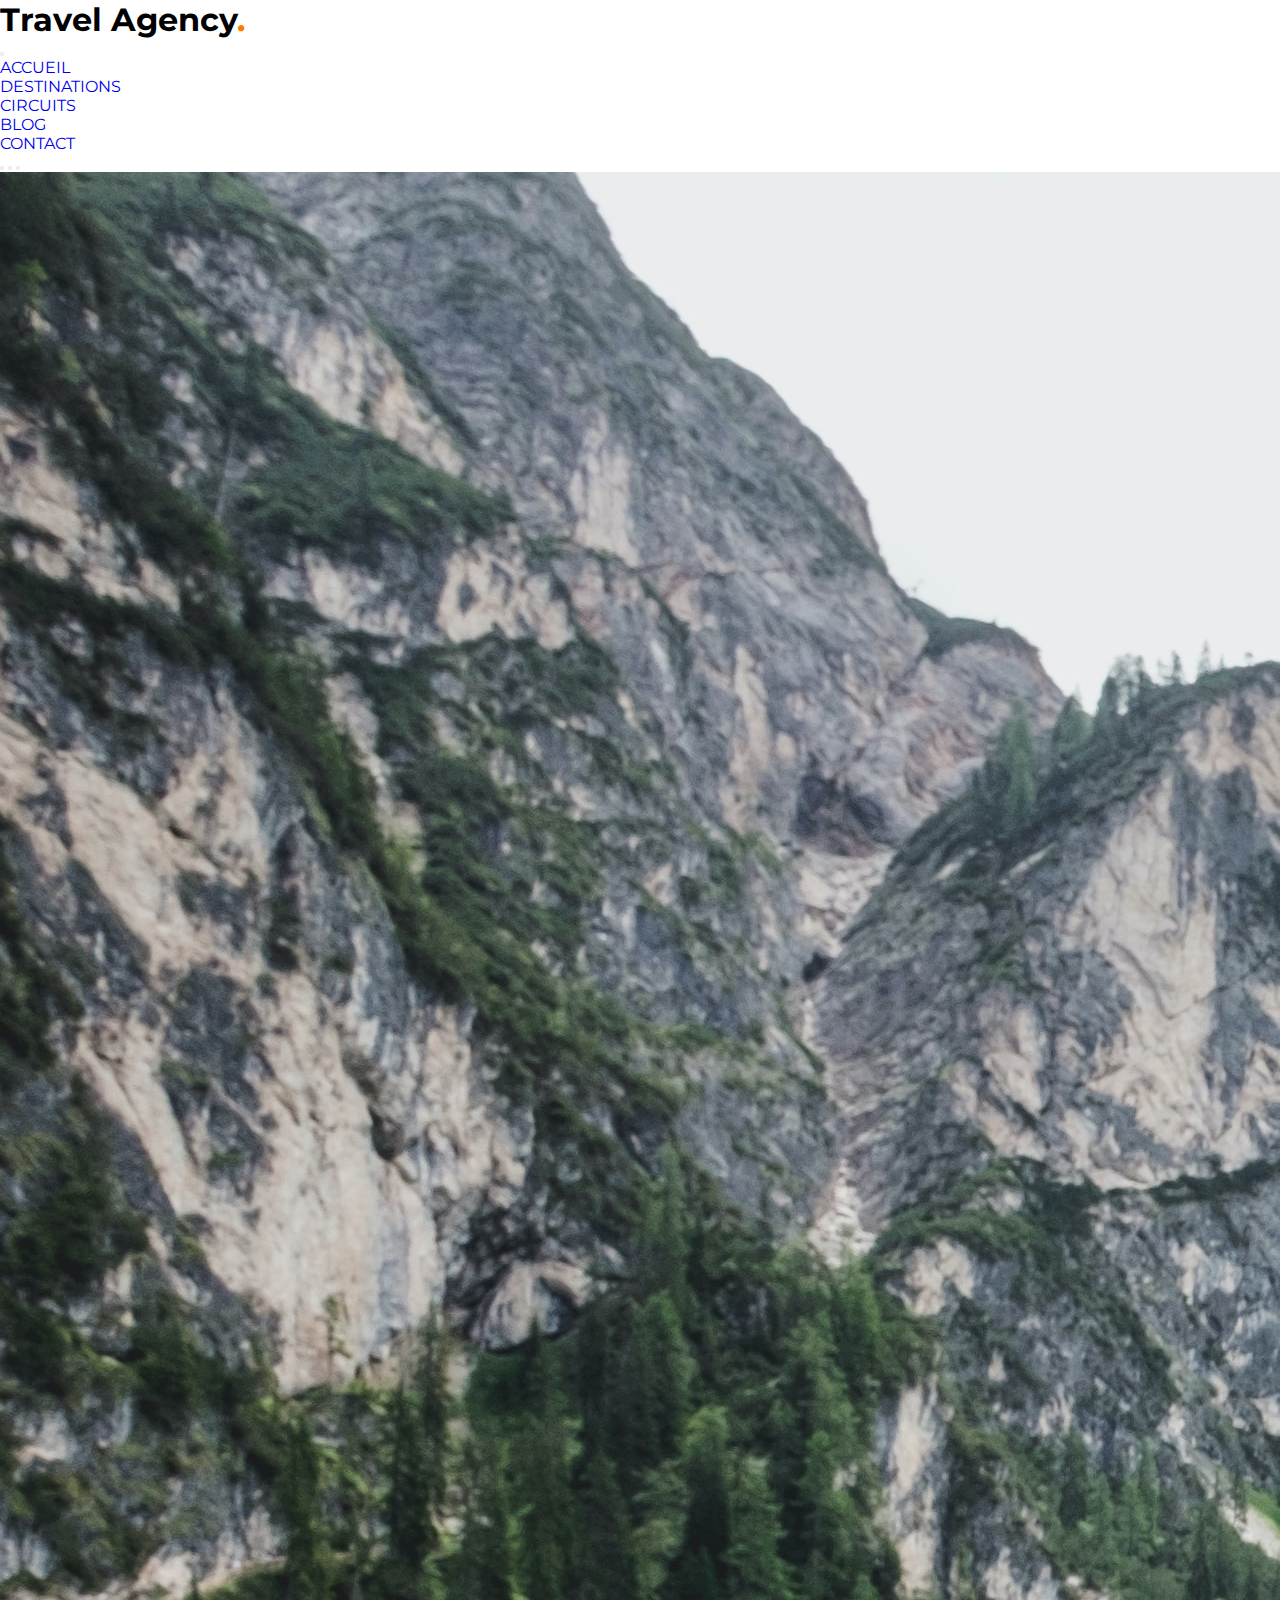
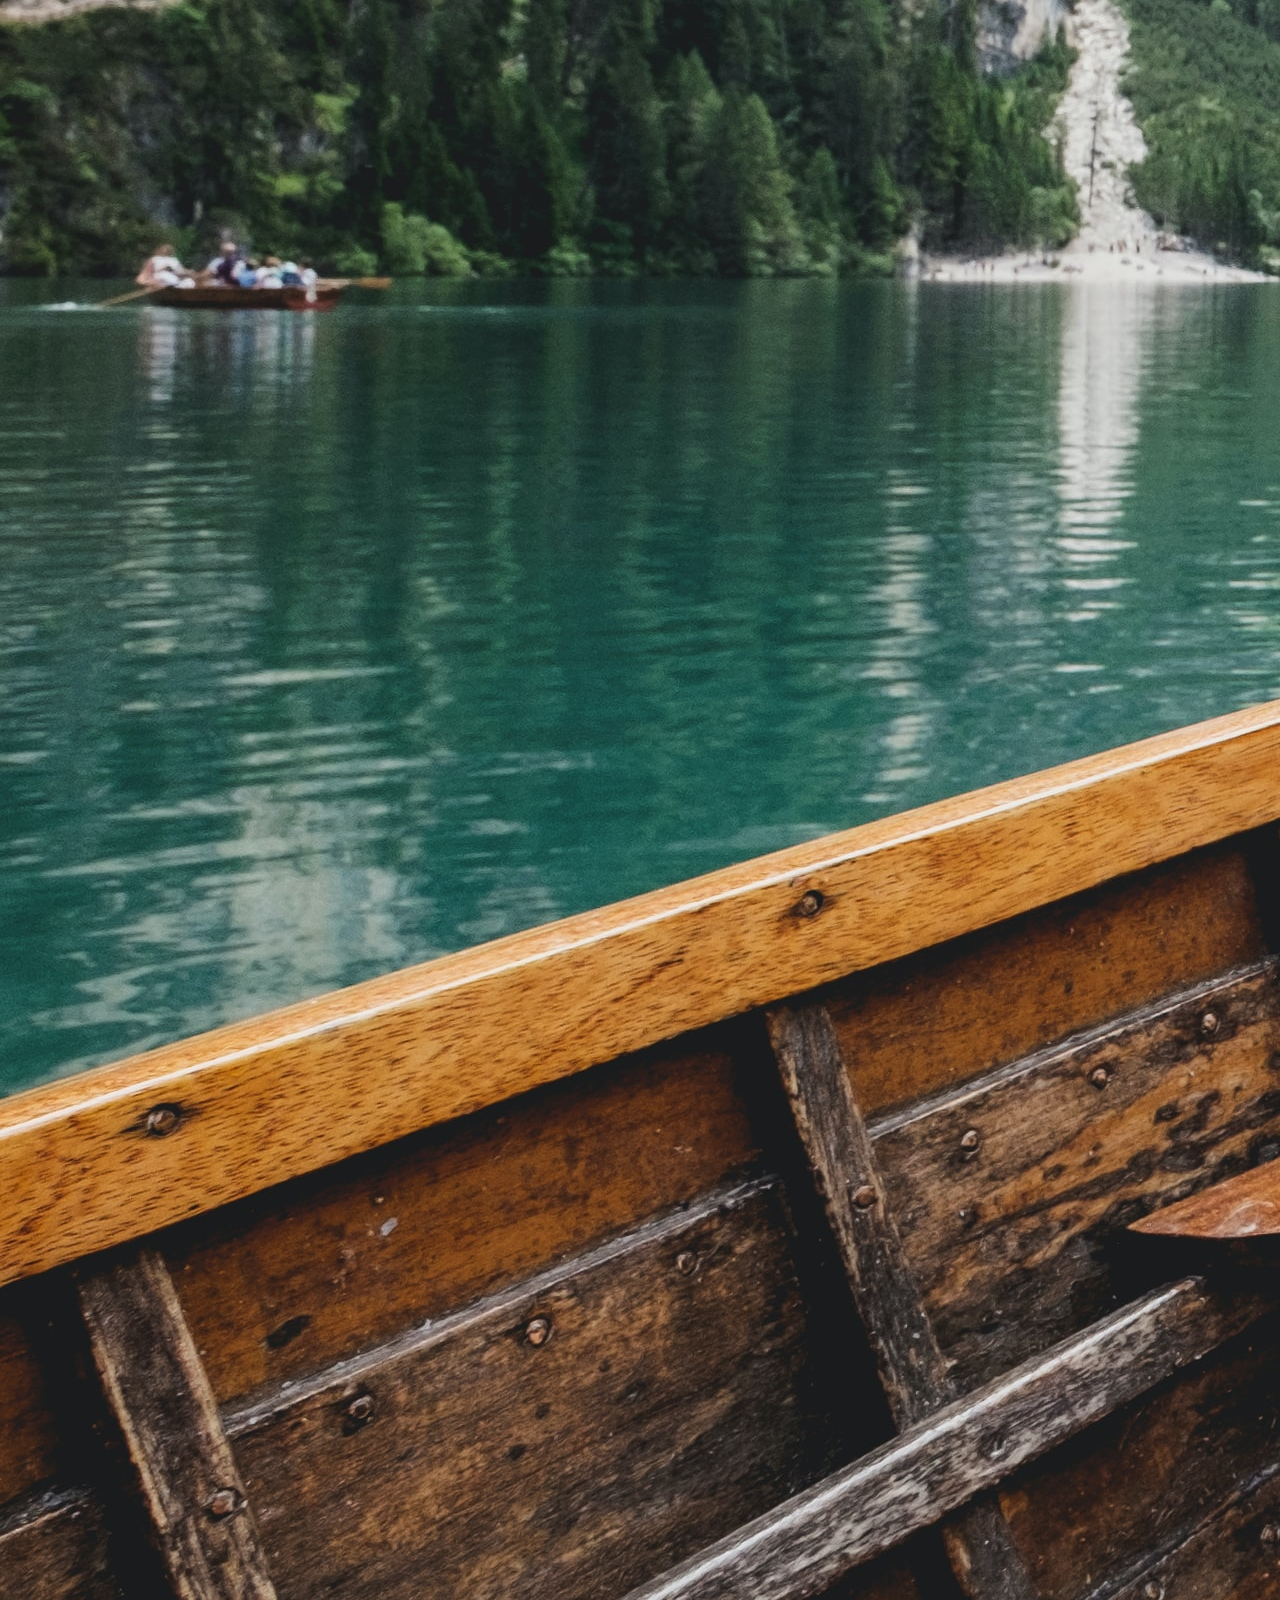
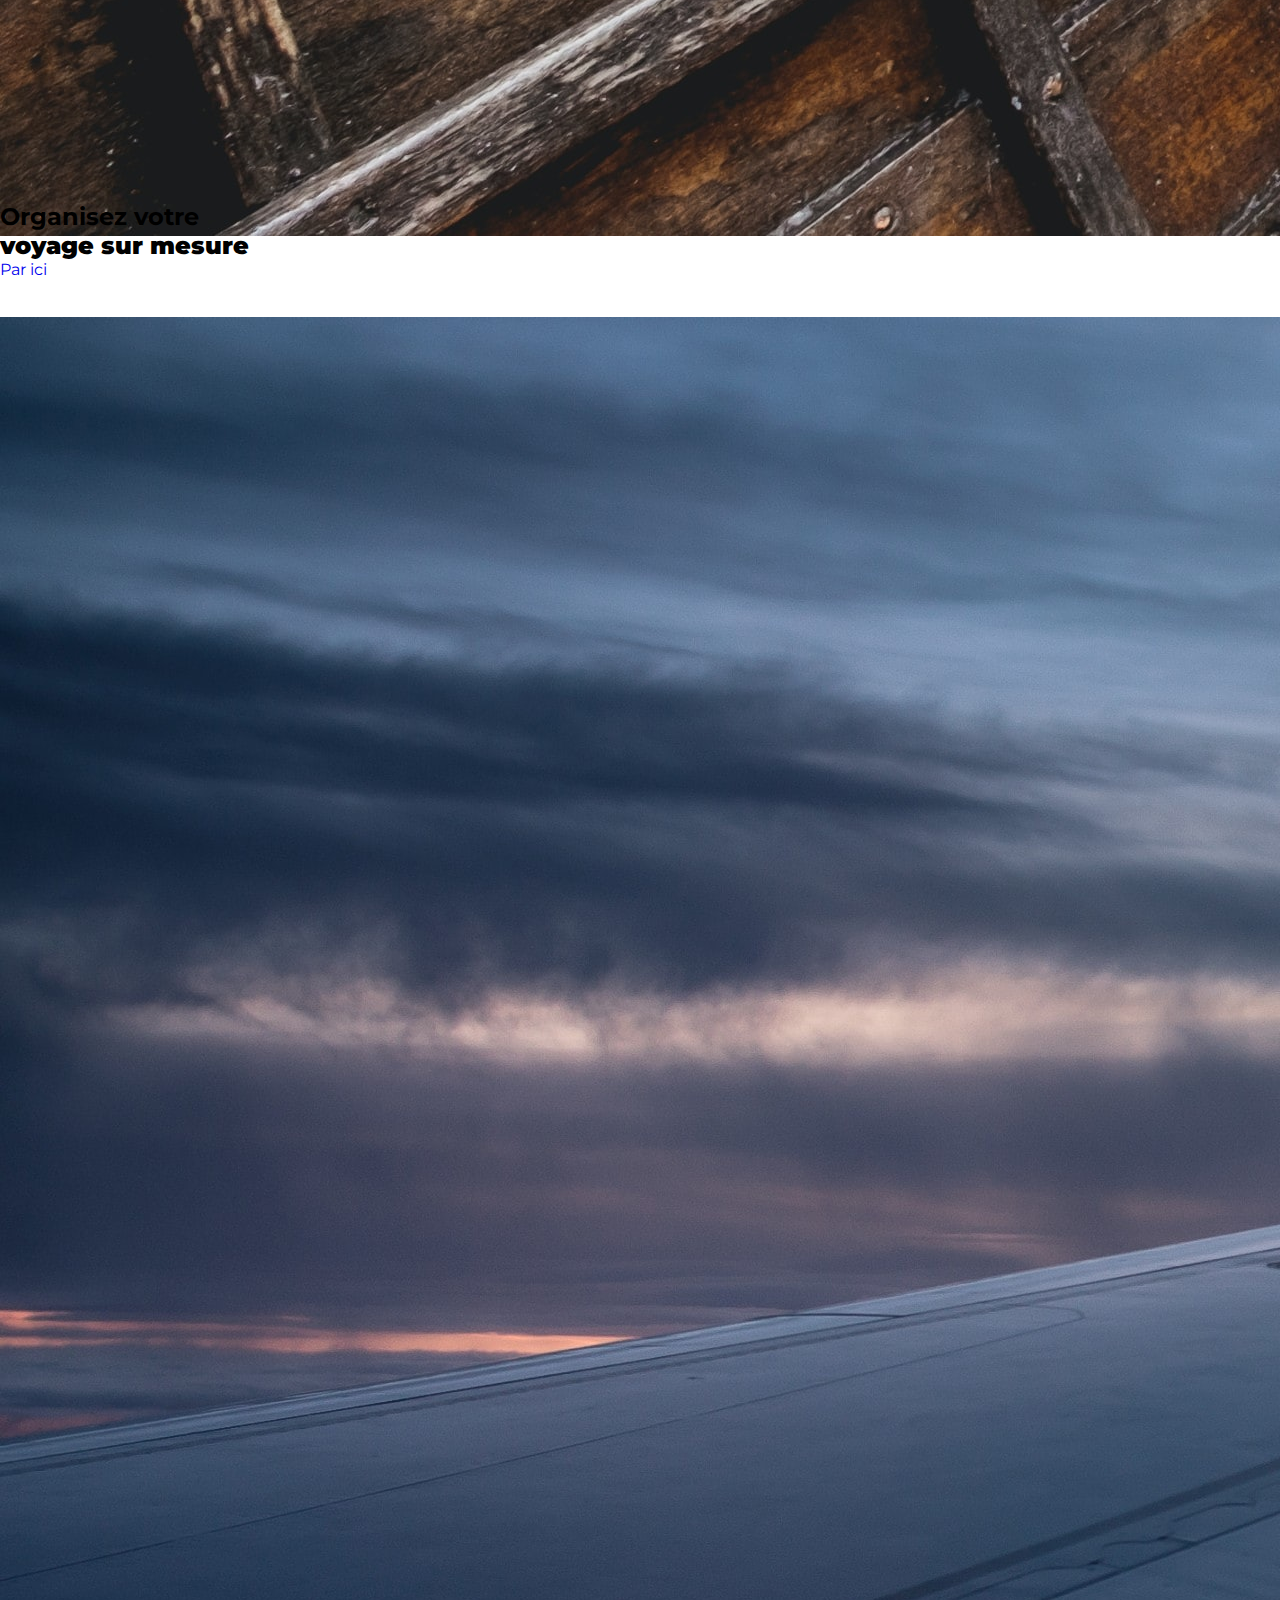
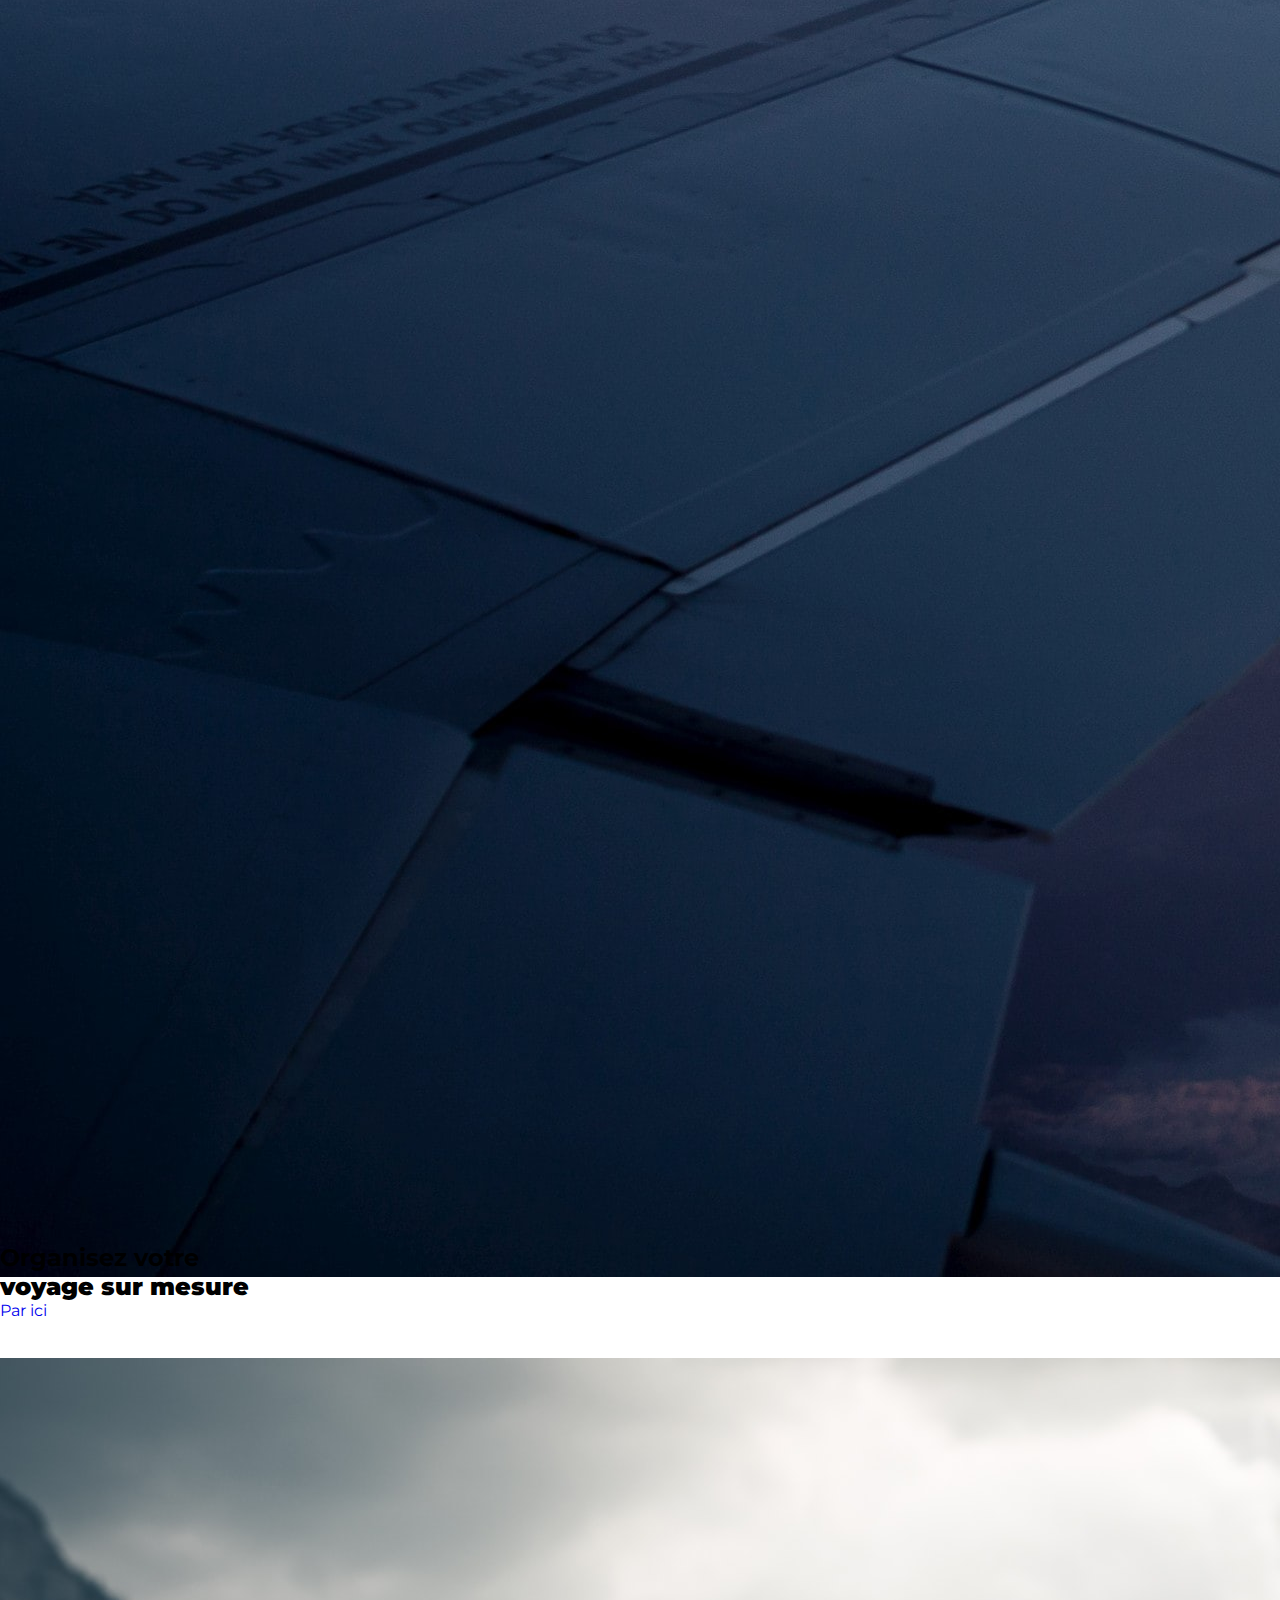
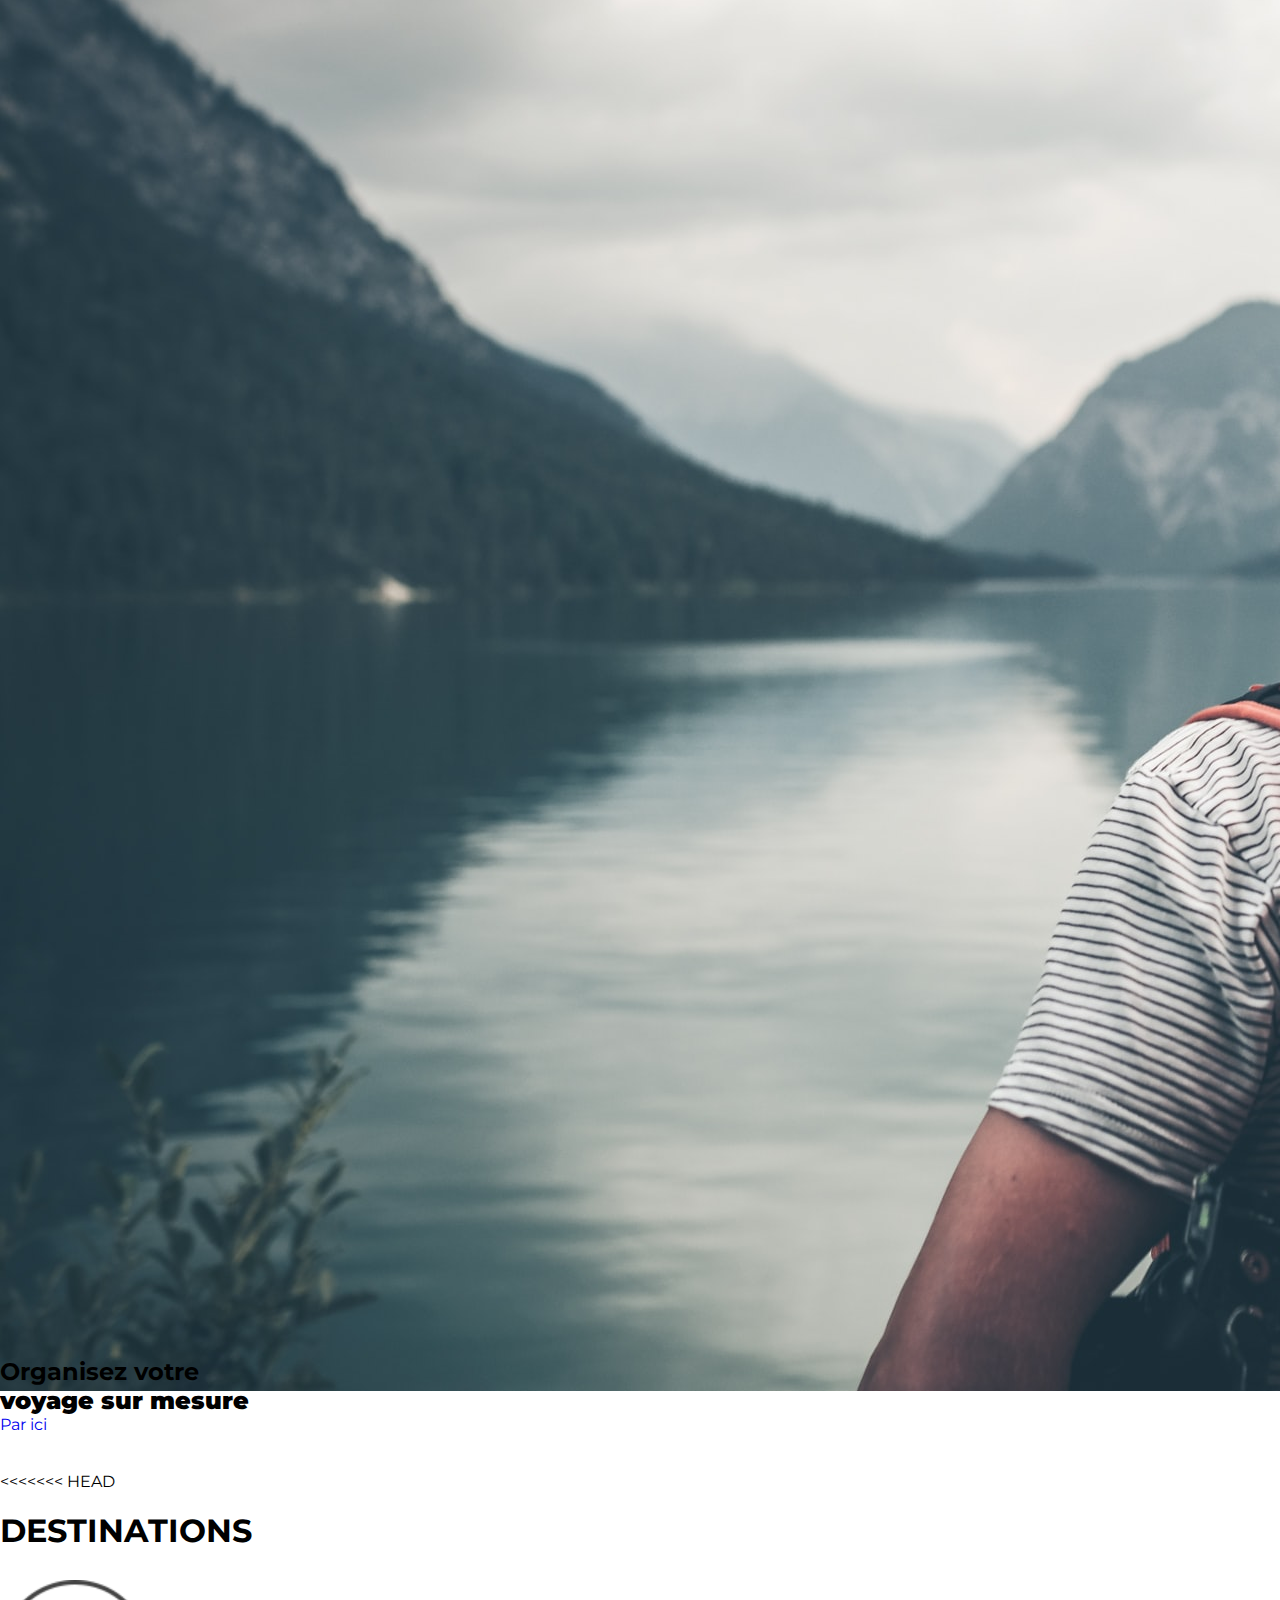
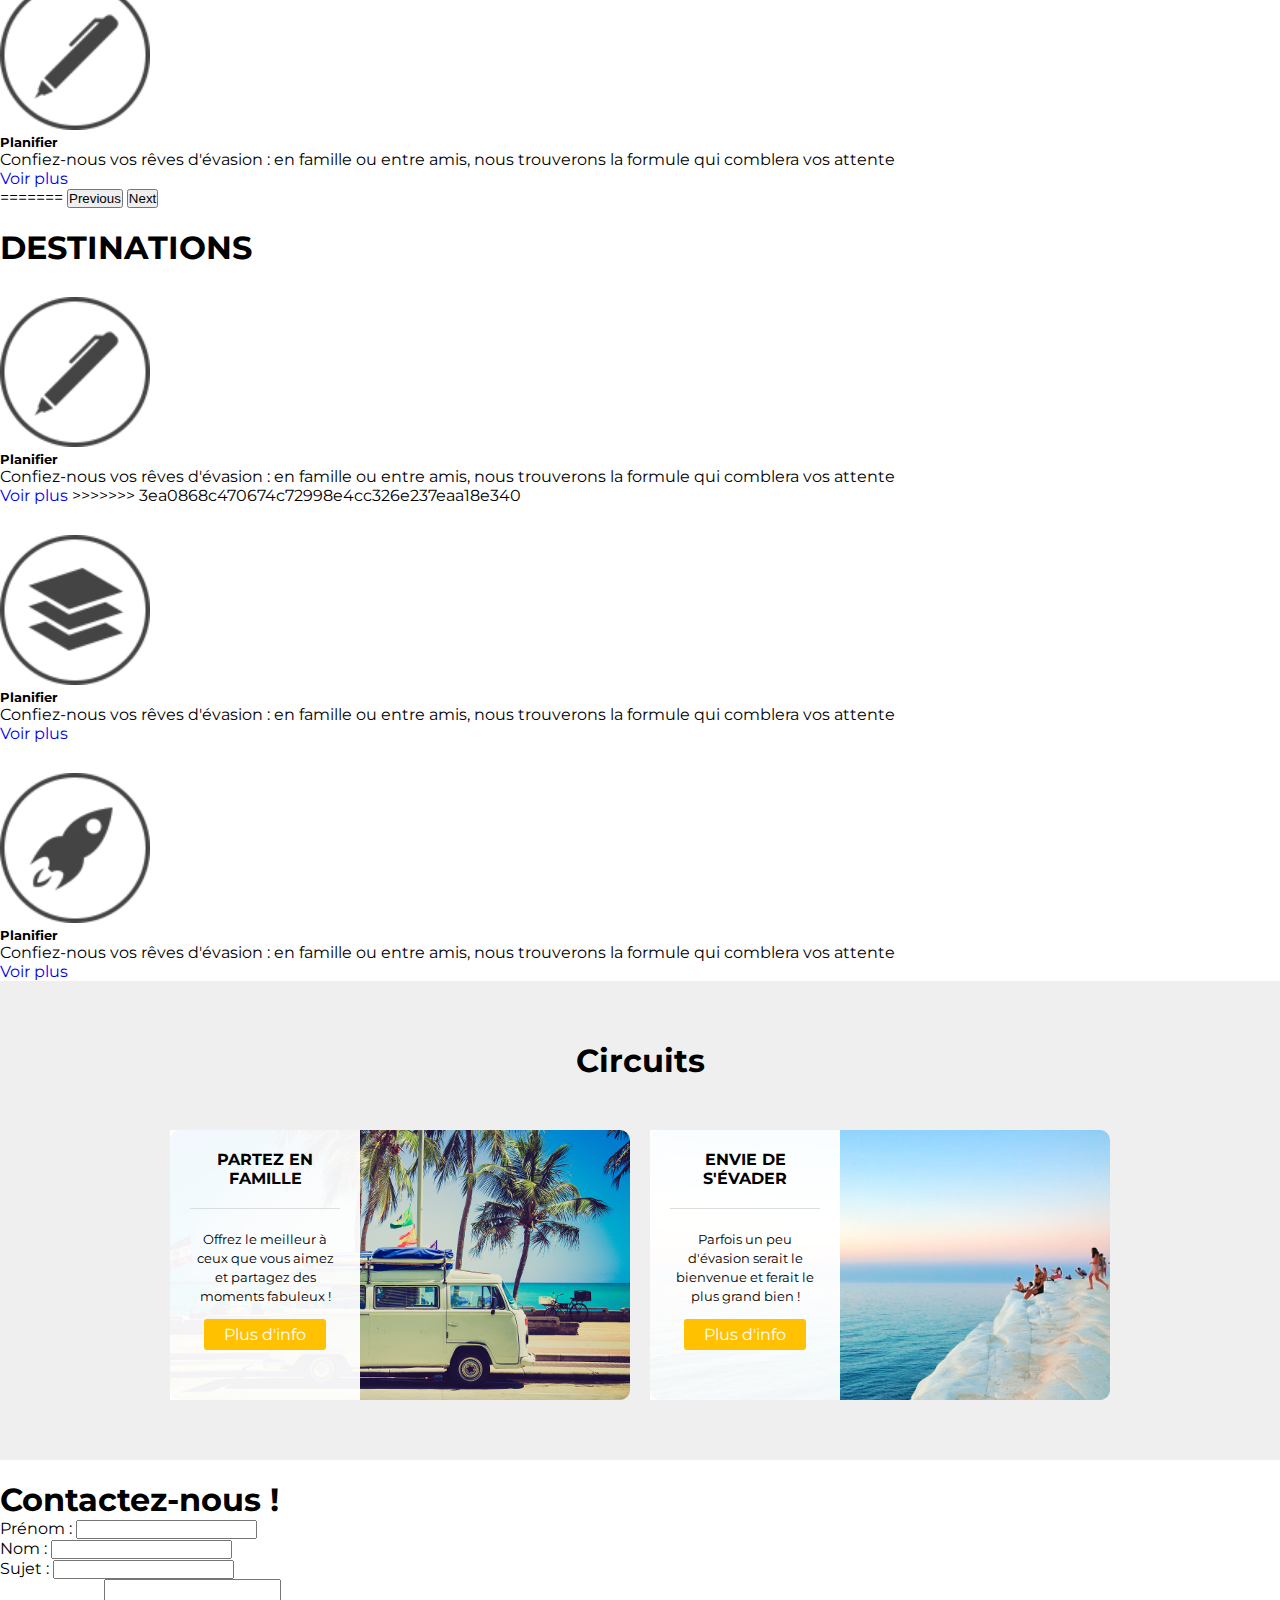
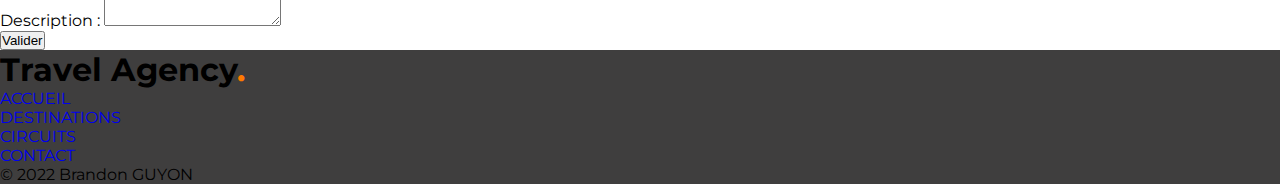
<file: index.html>
<!DOCTYPE html>
<html lang="fr">

<head>
  <meta charset="UTF-8">
  <meta http-equiv="X-UA-Compatible" content="IE=edge">
  <meta name="viewport" content="width=device-width, initial-scale=1.0">
  <link href="https://cdn.jsdelivr.net/npm/bootstrap@5.1.3/dist/css/bootstrap.min.css" rel="stylesheet"
    integrity="sha384-1BmE4kWBq78iYhFldvKuhfTAU6auU8tT94WrHftjDbrCEXSU1oBoqyl2QvZ6jIW3" crossorigin="anonymous">

  <!-- JavaScript Bundle with Popper -->
  <script src="https://cdn.jsdelivr.net/npm/bootstrap@5.2.0-beta1/dist/js/bootstrap.bundle.min.js"
    integrity="sha384-pprn3073KE6tl6bjs2QrFaJGz5/SUsLqktiwsUTF55Jfv3qYSDhgCecCxMW52nD2"
    crossorigin="anonymous"></script>
  <link rel="stylesheet" href="style.css">
  <title>Travel Agency Bootstrap</title>
</head>

<body>

  <!-- Barre de Navigation -->

  <div class="container">
    <nav class="navbar navbar-expand-md navbar-light sticky-top container-fluid">
      <h1>Travel Agency<span class="orange">.</span></h1>

      <button class="navbar-toggler" type="button" data-toggle="collapse" data-target="#myNavbar">
        <span class="navbar-toggler-icon"></span>
      </button>

      <div class="collapse navbar-collapse justify-content-center" id="myNavbar">
        <ul class="nav nav-pills navbar-nav">
          <li class="nav-item"><a class="nav-link text-body" href="#">ACCUEIL</a></li>
          <li class="nav-item"><a class="nav-link text-body" href="#">DESTINATIONS</a></li>
          <li class="nav-item"><a class="nav-link text-body" href="#">CIRCUITS</a></li>
          <li class="nav-item"><a class="nav-link text-body" href="blog.html">BLOG</a></li>
          <li class="nav-item"><a class="nav-link text-body" href="#">CONTACT</a></li>
        </ul>
      </div>
    </nav>
  </div>

  <!-- Fin Barre de Navigation -->

  <!-- Header -->
  <div id="carouselExampleCaptions" class="carousel slide carousel-fade max-width" data-bs-ride="carousel">
    <div class="carousel-indicators">
      <button type="button" data-bs-target="#carouselExampleCaptions" data-bs-slide-to="0" class="active"
        aria-current="true" aria-label="Slide 1"></button>
      <button type="button" data-bs-target="#carouselExampleCaptions" data-bs-slide-to="1"
        aria-label="Slide 2"></button>
      <button type="button" data-bs-target="#carouselExampleCaptions" data-bs-slide-to="2"
        aria-label="Slide 3"></button>
    </div>
    <div class="carousel-inner">
      <div class="carousel-item active" data-bs-interval="10000">
        <img src="img/main4.jpg" class="d-block w-100" class="main-image" alt="...">
        <div class="carousel-caption d-md-block">
          <h2>Organisez votre<br><strong>voyage sur mesure</strong></h2>
          <a href="#" class="button-1 mb-3">Par ici</a>
        </div>
      </div>
      <div class="carousel-item" data-bs-interval="3000">
        <img src="img/main2.jpg" class="d-block w-100" class="main-image" alt="...">
        <div class="carousel-caption d-md-block">
          <h2>Organisez votre<br><strong>voyage sur mesure</strong></h2>
          <a href="#" class="button-1 mb-3">Par ici</a>
        </div>
      </div>
      <div class="carousel-item" data-bs-interval="3000">
        <img src="img/main5.jpg" class="d-block w-100" class="main-image" alt="...">
        <div class="carousel-caption d-md-block">
          <h2>Organisez votre<br><strong>voyage sur mesure</strong></h2>
          <a href="#" class="button-1 mb-3">Par ici</a>
        </div>
      </div>
    </div>
<<<<<<< HEAD

    <!-- Fin Header-->

    <!-- STEPS -->
    <div class="container">
      <div class="row">
        <h1 class="title-dest text-center">DESTINATIONS</h1>
        <div class="col-lg-4">
          <div class="card text-center">
            <div class="text-center">
              <img src="img/steps-icon-1.png" style="width: 150px;" class="card-img-top" alt="step-1 image">
            </div>
            <div class="card-body">
              <h5 class="card-title">Planifier</h5>
              <p class="card-text">Confiez-nous vos rêves d'évasion : en famille ou entre amis,
                nous trouverons la formule qui comblera vos attente</p>
              <a href="#" class="btn btn-primary">Voir plus</a>
            </div>
=======
    <button class="carousel-control-prev" type="button" data-bs-target="#carouselExampleCaptions" data-bs-slide="prev">
      <span class="carousel-control-prev-icon" aria-hidden="true"></span>
      <span class="visually-hidden">Previous</span>
    </button>
    <button class="carousel-control-next" type="button" data-bs-target="#carouselExampleCaptions" data-bs-slide="next">
      <span class="carousel-control-next-icon" aria-hidden="true"></span>
      <span class="visually-hidden">Next</span>
    </button>
  </div>

  <!-- Fin Header-->

  <!-- STEPS -->
  <div class="container">
    <div class="row">
      <h1 class="title-dest text-center">DESTINATIONS</h1>
      <div class="col-lg-4">
        <div class="card text-center">
          <div class="text-center">
            <img src="img/steps-icon-1.png" style="width: 150px;" class="card-img-top" alt="step-1 image">
          </div>
          <div class="card-body">
            <h5 class="card-title">Planifier</h5>
            <p class="card-text">Confiez-nous vos rêves d'évasion : en famille ou entre amis,
              nous trouverons la formule qui comblera vos attente</p>
            <a href="#" class="btn btn-primary">Voir plus</a>
>>>>>>> 3ea0868c470674c72998e4cc326e237eaa18e340
          </div>
        </div>
      </div>

      <div class="col-lg-4">
        <div class="card text-center">
          <div class="text-center">
            <img src="img/steps-icon-2.png" style="width: 150px;" class="card-img-top" alt="step-1 image">
          </div>
          <div class="card-body">
            <h5 class="card-title">Planifier</h5>
            <p class="card-text">Confiez-nous vos rêves d'évasion : en famille ou entre amis,
              nous trouverons la formule qui comblera vos attente</p>
            <a href="#" class="btn btn-primary">Voir plus</a>
          </div>
        </div>
      </div>

      <div class="col-lg-4">
        <div class="card text-center">
          <div class="text-center">
            <img src="img/steps-icon-3.png" style="width: 150px;" class="card-img-top" alt="step-1 image">
          </div>
          <div class="card-body">
            <h5 class="card-title">Planifier</h5>
            <p class="card-text">Confiez-nous vos rêves d'évasion : en famille ou entre amis,
              nous trouverons la formule qui comblera vos attente</p>
            <a href="#" class="btn btn-primary">Voir plus</a>
          </div>
        </div>
      </div>
    </div>
  </div>

  <!-- Fin STEPS -->

  <!-- Possibilities -->
  <div class="container-fluid">
    <div class="row">
      <section id="possibilities">
        <h1 class="title-circuit">Circuits</h1>
        <div class="jus-center switch">
          <article style="background-image: url(img/article-image-1.jpg);">
            <div class="overlay">
              <h4>Partez en famille</h4>
              <p><small>Offrez le meilleur à ceux que vous aimez et partagez
                  des moments fabuleux !
                </small></p>
              <a href="#" id="button-2">Plus d'info</a>
            </div>
          </article>

          <article style="background-image: url(img/article-image-2.jpg);">
            <div class="overlay">
              <h4>Envie de s'évader</h4>
              <p><small>Parfois un peu d'évasion serait le bienvenue et ferait le plus grand
                  bien !
                </small></p>
              <a href="#" id="button-2">Plus d'info</a>
            </div>
          </article>
          <div class="clear"></div>
        </div>
      </section>
    </div>
  </div>

  <!-- Fin Possibilities -->

  <!-- Formulaire de contact -->

  <div class="container">
    <h1 class="text-center" id="contact-title">Contactez-nous !</h1>
    <div class="row">
      <div class="col">
        <label for="">Prénom :</label>
        <input type="text" class="form-control" aria-label="Prenom">
      </div>
      <div class="col">
        <label>Nom :</label>
        <input type="text" class="form-control" aria-label="Nom">
      </div>
    </div>

    <div class="mb-3">
      <label for="exampleFormControlInput1" class="form-label">Sujet : </label>
      <input type="email" class="form-control" id="exampleFormControlInput1">
    </div>
    <div class="mb-3">
      <label for="exampleFormControlTextarea1" class="form-label">Description : </label>
      <textarea class="form-control" id="exampleFormControlTextarea1" rows="3"></textarea>
    </div>
    <div class="text-center">
      <button type="button" class="btn btn-primary">Valider</button>
    </div>
  </div>

  <!-- Fin Formulaire de contact -->

  <!-- Footer -->

  <div class="container-fluid" id="footer-bg">
    <footer class="py-3 mt-4">
      <h1 class="text-center text-light">Travel Agency<span class="orange">.</span></h1>
      <ul class="nav justify-content-center border-bottom pb-3 mb-3">
        <li class="nav-item"><a href="#" class="nav-link px-2 text-light">ACCUEIL</a></li>
        <li class="nav-item"><a href="#" class="nav-link px-2 text-light">DESTINATIONS</a></li>
        <li class="nav-item"><a href="#" class="nav-link px-2 text-light">CIRCUITS</a></li>
        <li class="nav-item"><a href="#" class="nav-link px-2 text-light">CONTACT</a></li>
      </ul>
      <p class="text-center text-light">&copy; 2022 Brandon GUYON</p>
    </footer>
  </div>

  <!-- Fin Footer -->
  <!-- JavaScript Bundle with Popper -->
  <script src="https://code.jquery.com/jquery-3.4.1.slim.min.js"
    integrity="sha384-J6qa4849blE2+poT4WnyKhv5vZF5SrPo0iEjwBvKU7imGFAV0wwj1yYfoRSJoZ+n"
    crossorigin="anonymous"></script>
  <script src="https://cdn.jsdelivr.net/npm/popper.js@1.16.0/dist/umd/popper.min.js"
    integrity="sha384-Q6E9RHvbIyZFJoft+2mJbHaEWldlvI9IOYy5n3zV9zzTtmI3UksdQRVvoxMfooAo"
    crossorigin="anonymous"></script>
  <script src="https://cdn.jsdelivr.net/npm/bootstrap@4.4.1/dist/js/bootstrap.min.js"
    integrity="sha384-wfSDF2E50Y2D1uUdj0O3uMBJnjuUD4Ih7YwaYd1iqfktj0Uod8GCExl3Og8ifwB6"
    crossorigin="anonymous"></script>
</body>

</html>
</file>
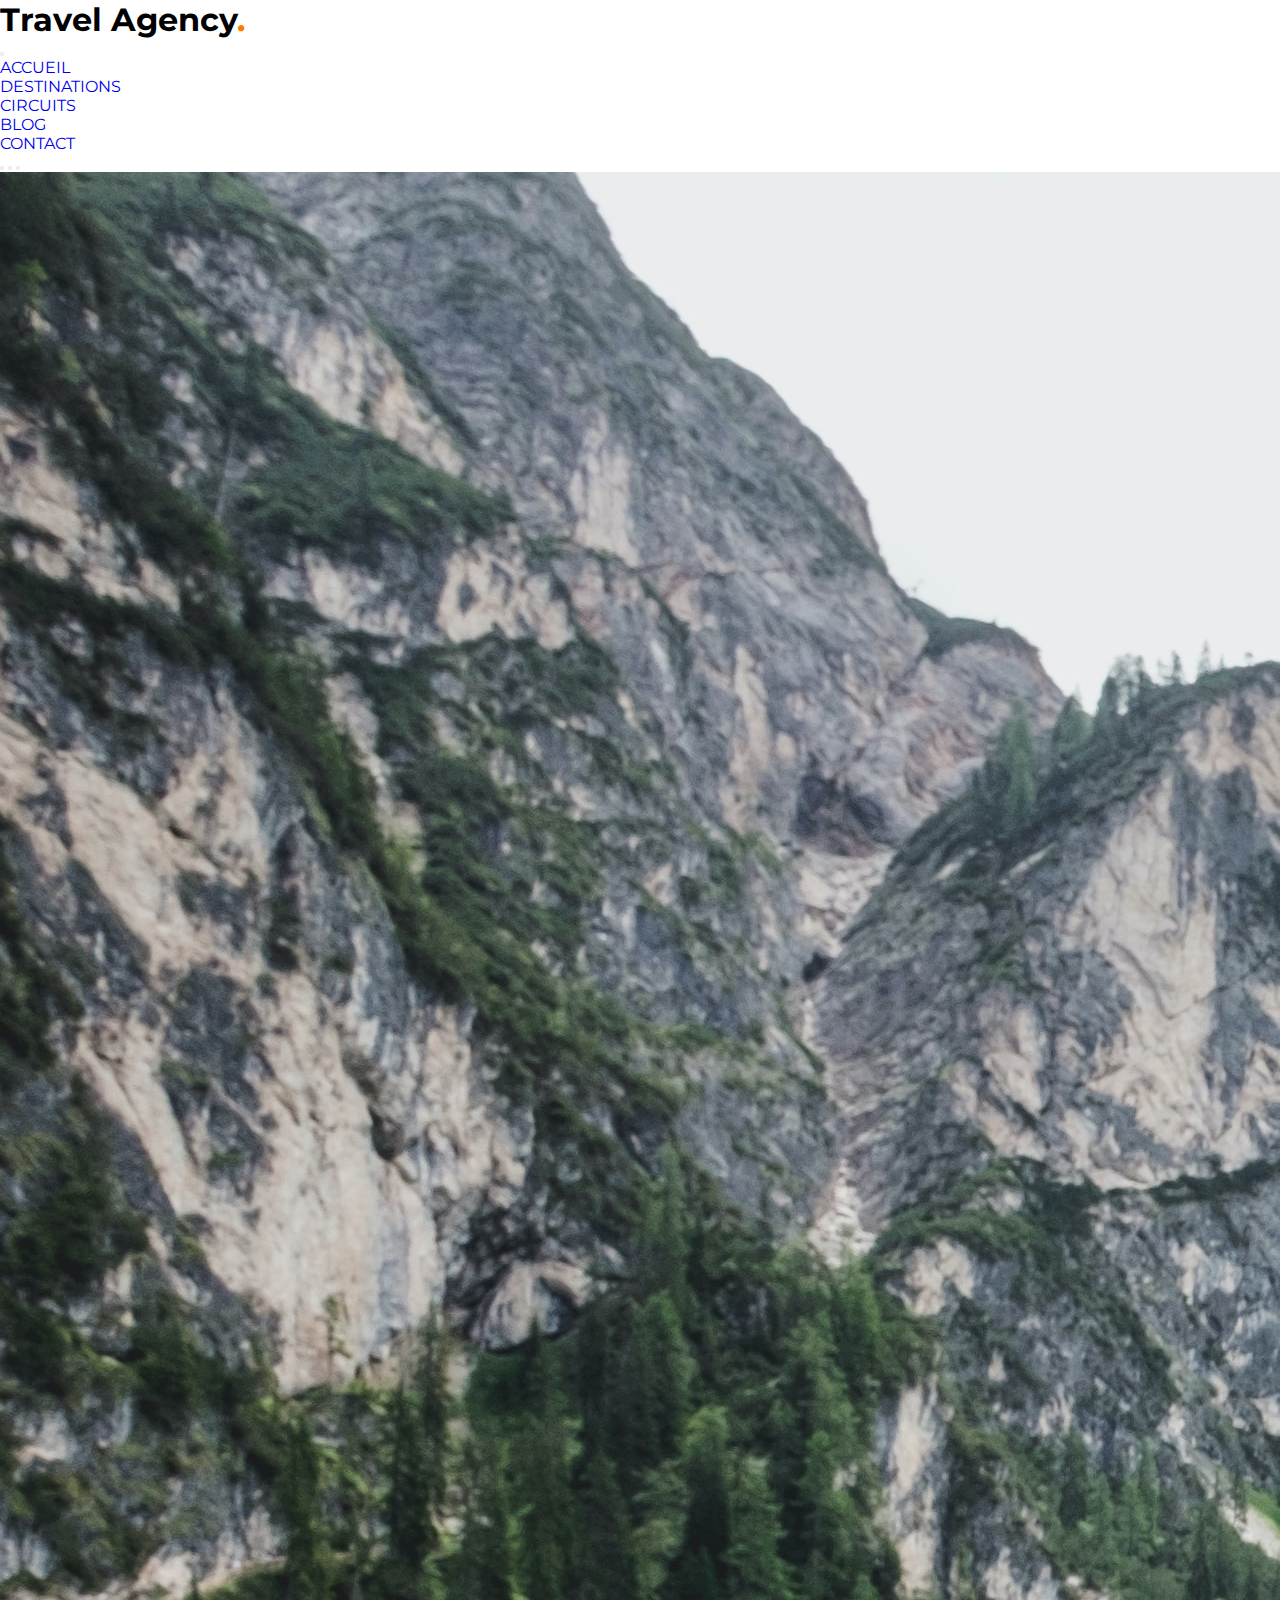
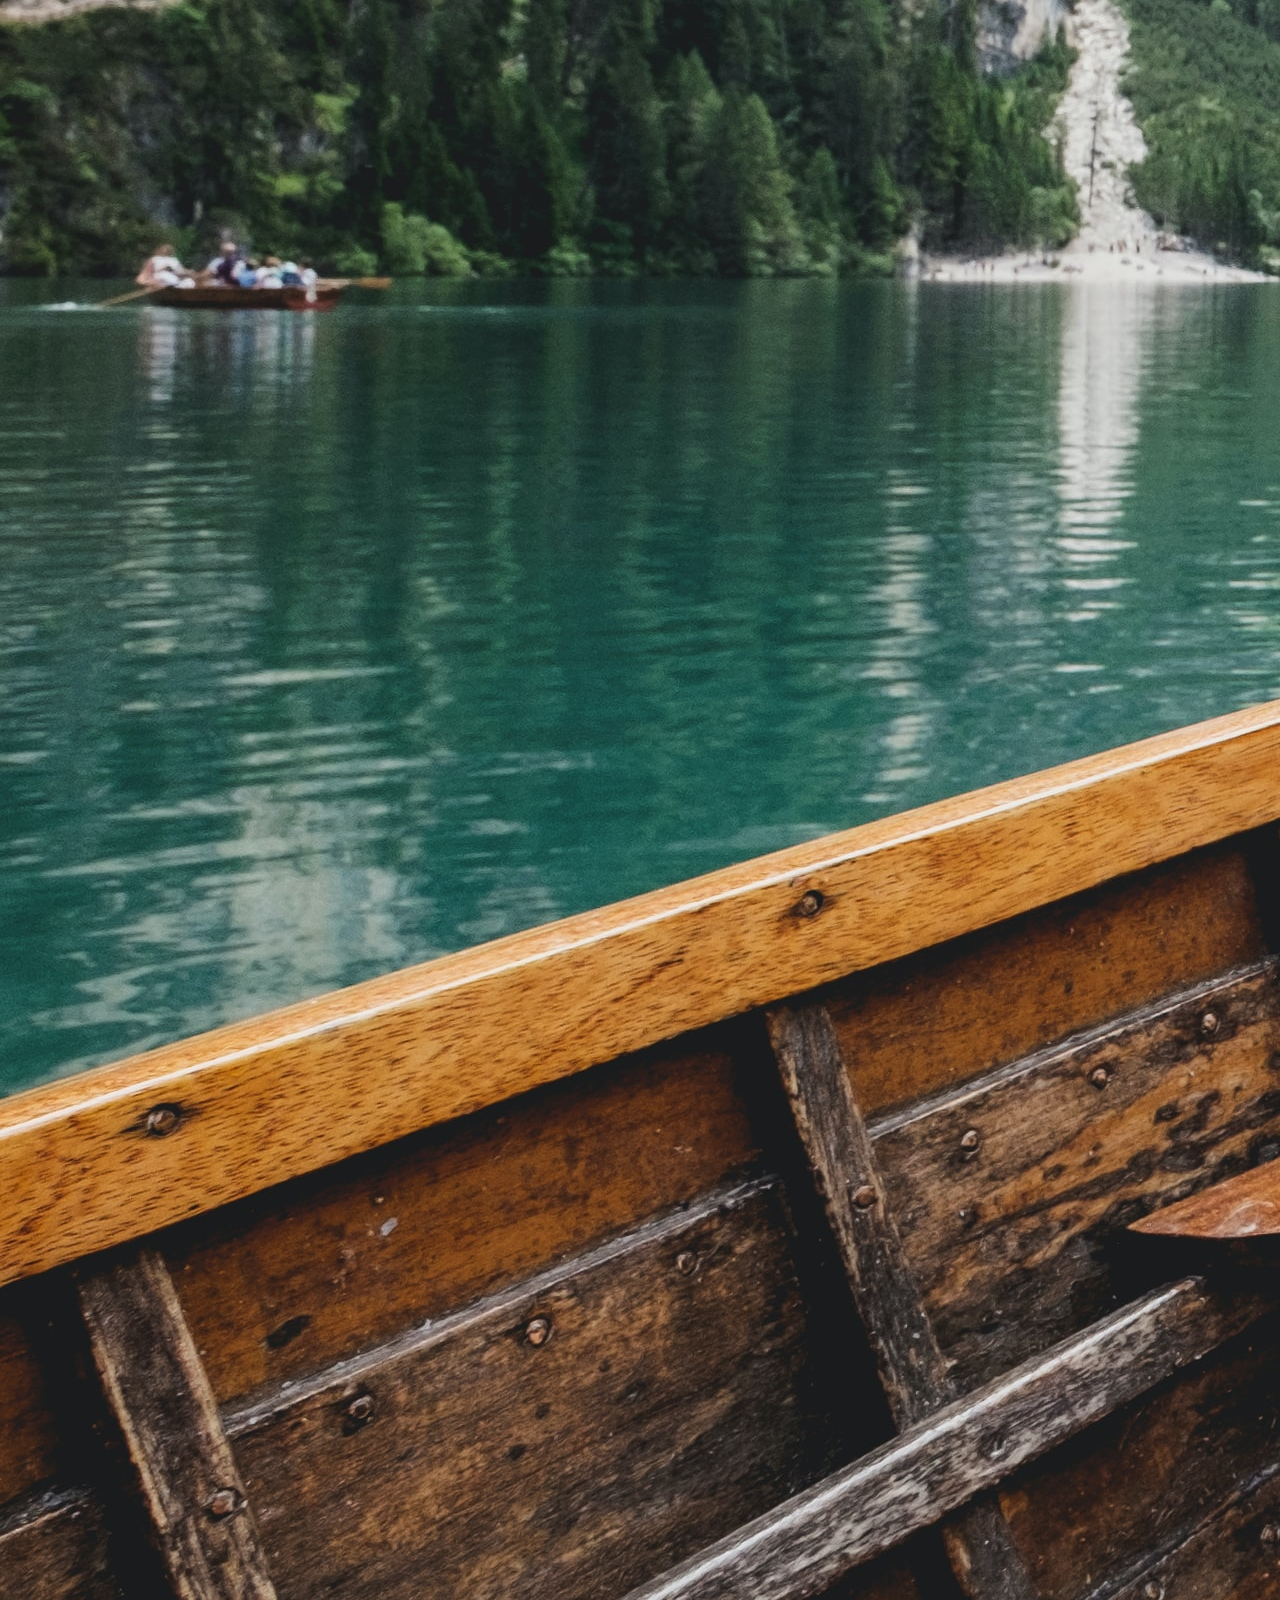
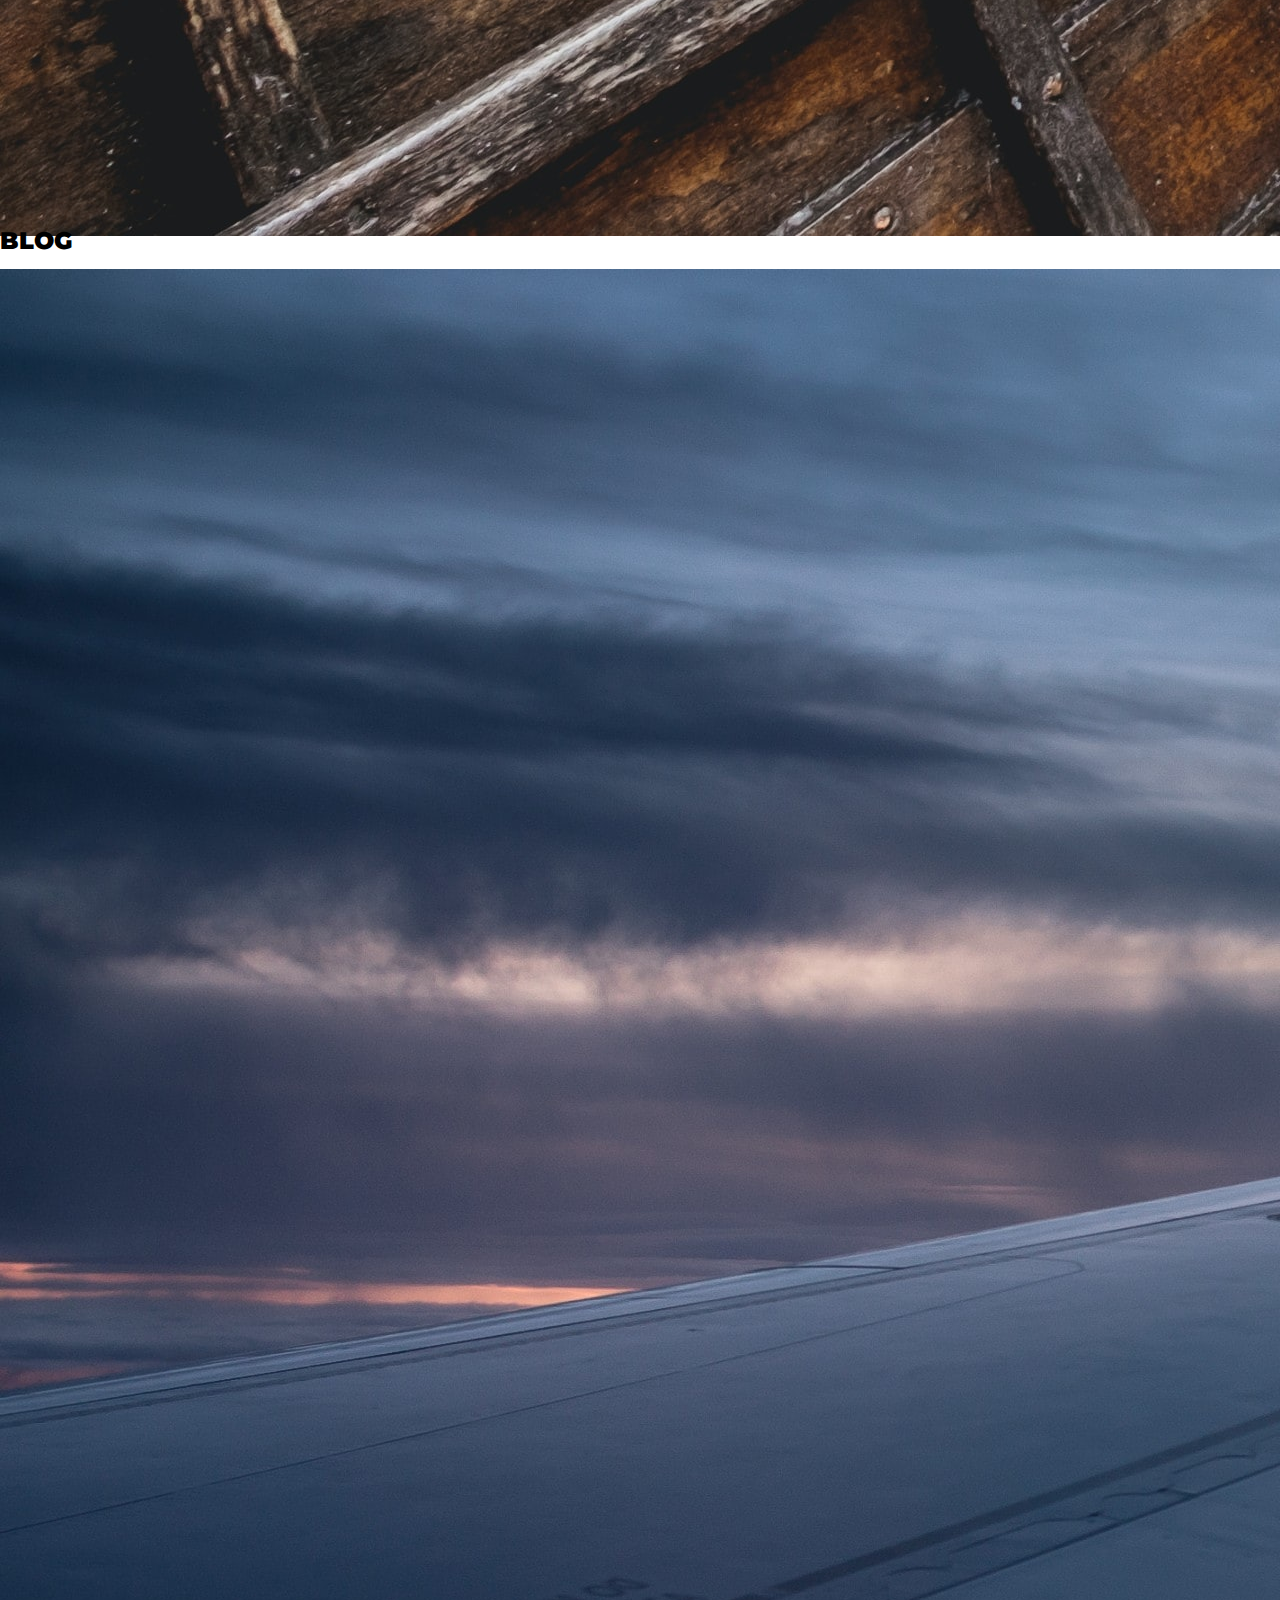
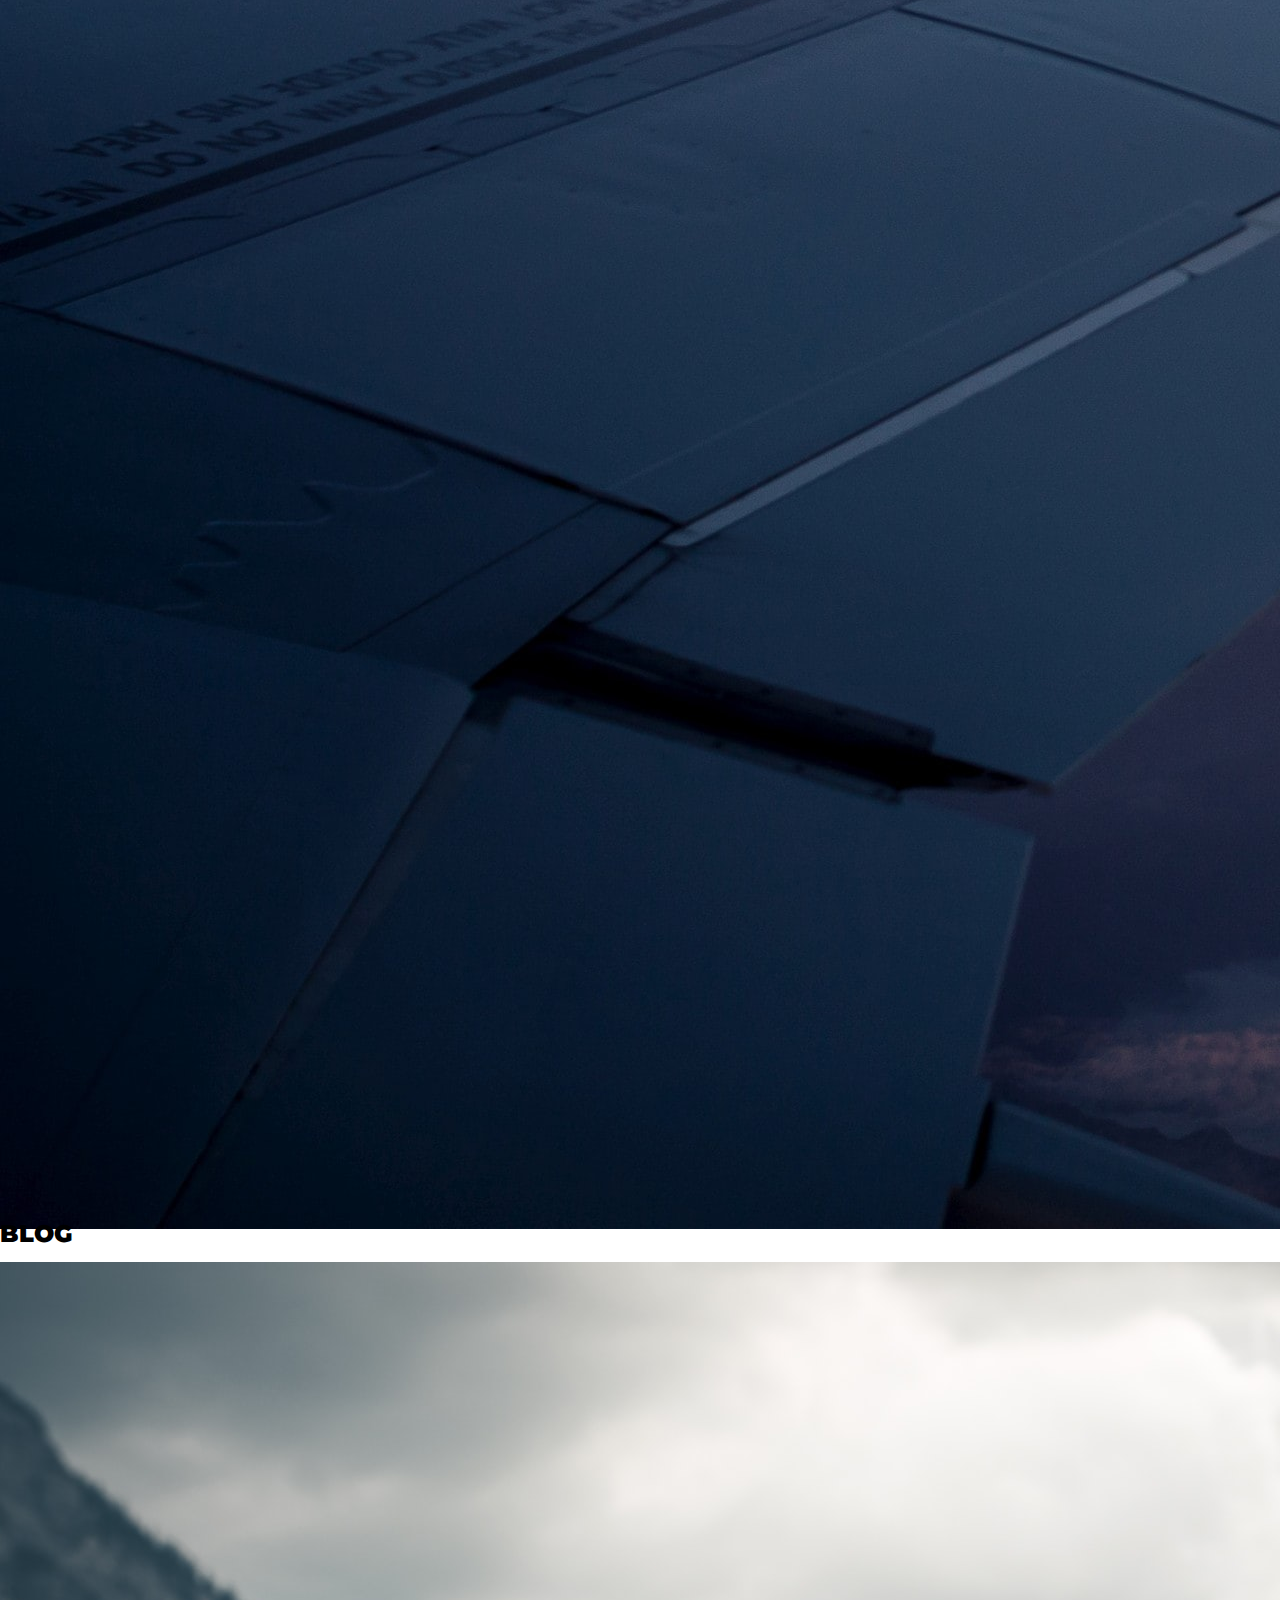
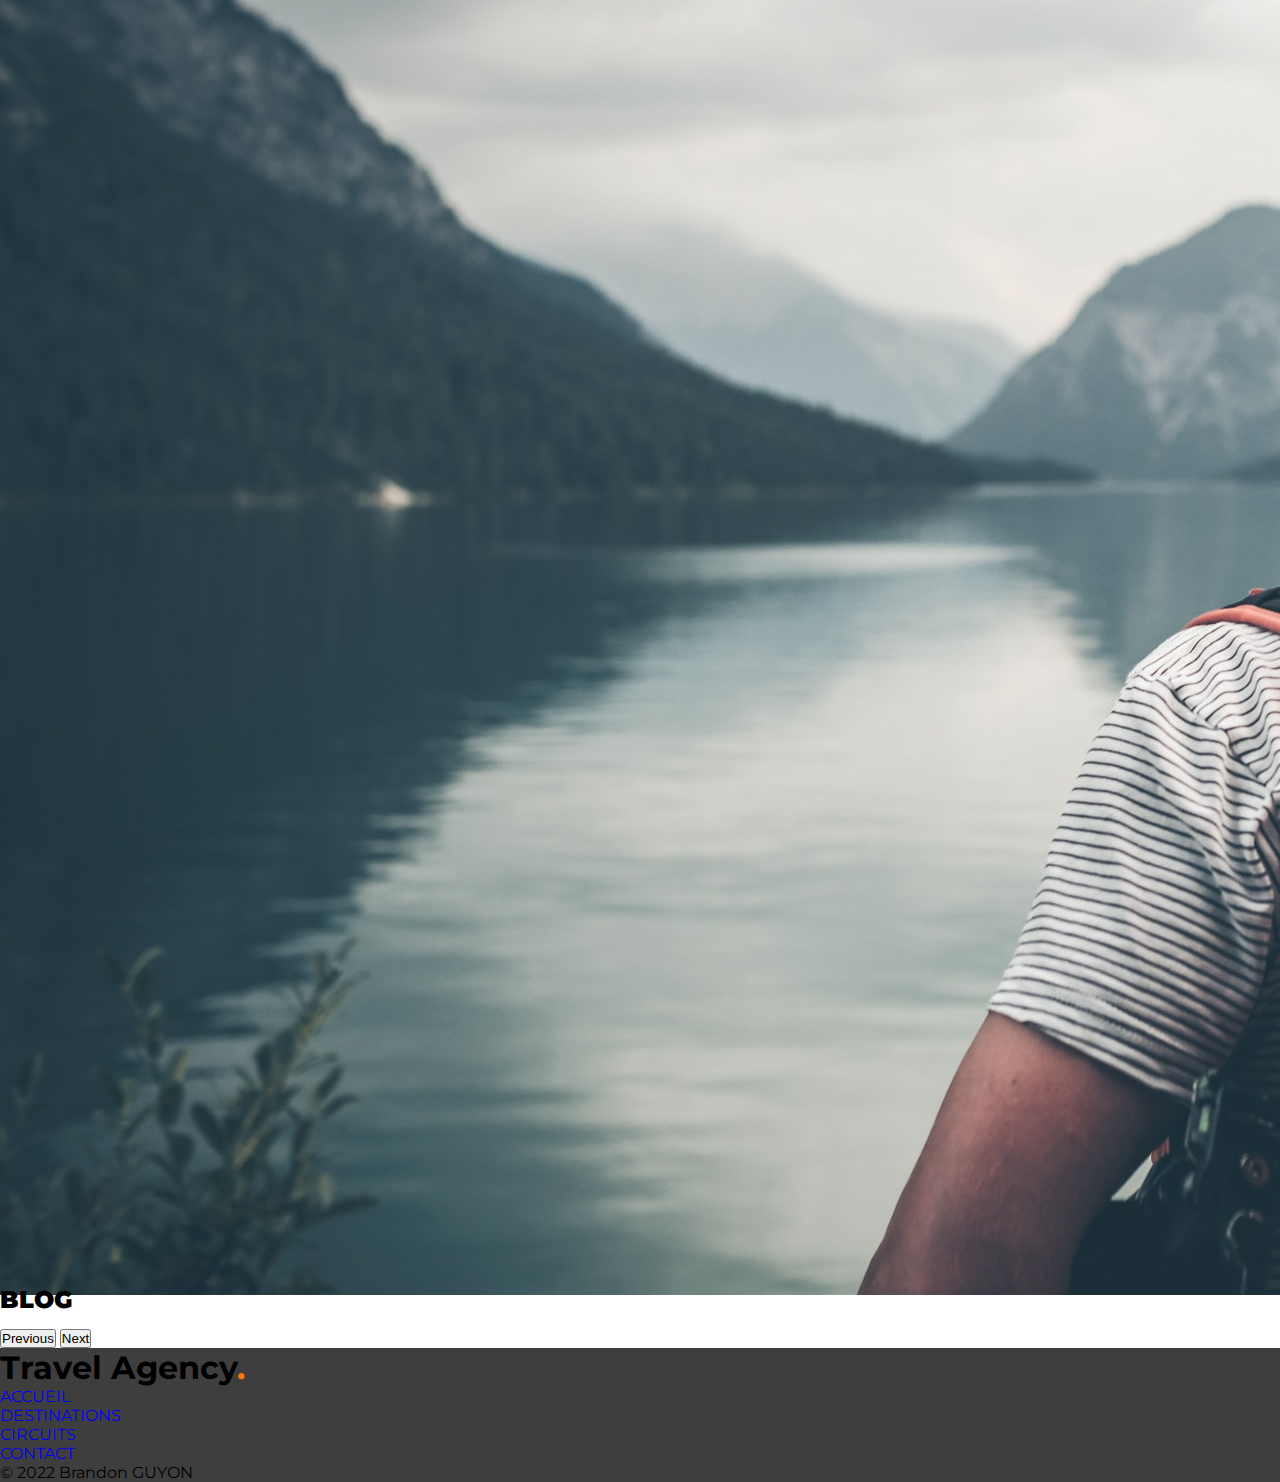
<file: blog.html>
<!DOCTYPE html>
<html lang="en">

<head>
    <meta charset="UTF-8">
    <meta http-equiv="X-UA-Compatible" content="IE=edge">
    <meta name="viewport" content="width=device-width, initial-scale=1.0">
    <link href="https://cdn.jsdelivr.net/npm/bootstrap@5.1.3/dist/css/bootstrap.min.css" rel="stylesheet"
        integrity="sha384-1BmE4kWBq78iYhFldvKuhfTAU6auU8tT94WrHftjDbrCEXSU1oBoqyl2QvZ6jIW3" crossorigin="anonymous">

    <!-- JavaScript Bundle with Popper -->
    <script src="https://cdn.jsdelivr.net/npm/bootstrap@5.2.0-beta1/dist/js/bootstrap.bundle.min.js"
        integrity="sha384-pprn3073KE6tl6bjs2QrFaJGz5/SUsLqktiwsUTF55Jfv3qYSDhgCecCxMW52nD2"
        crossorigin="anonymous"></script>
    <link rel="stylesheet" href="style.css">
    <title>Blog</title>
</head>

<body>

    <!-- Barre de Navigation -->

    <div class="container">
        <nav class="navbar navbar-expand-md navbar-light sticky-top container-fluid">
            <h1>Travel Agency<span class="orange">.</span></h1>

            <button class="navbar-toggler" type="button" data-toggle="collapse" data-target="#myNavbar">
                <span class="navbar-toggler-icon"></span>
            </button>

            <div class="collapse navbar-collapse justify-content-center" id="myNavbar">
                <ul class="nav nav-pills navbar-nav">
                    <li class="nav-item"><a class="nav-link text-body" href="index.html">ACCUEIL</a></li>
                    <li class="nav-item"><a class="nav-link text-body" href="#">DESTINATIONS</a></li>
                    <li class="nav-item"><a class="nav-link text-body" href="#">CIRCUITS</a></li>
                    <li class="nav-item"><a class="nav-link text-body" href="blog.html">BLOG</a></li>
                    <li class="nav-item"><a class="nav-link text-body" href="#">CONTACT</a></li>
                </ul>
            </div>
        </nav>
    </div>

    <!-- Fin Barre de Navigation -->


    <!-- Header -->
    <div id="carouselExampleCaptions" class="carousel slide carousel-fade max-width" data-bs-ride="carousel">
        <div class="carousel-indicators">
            <button type="button" data-bs-target="#carouselExampleCaptions" data-bs-slide-to="0" class="active"
                aria-current="true" aria-label="Slide 1"></button>
            <button type="button" data-bs-target="#carouselExampleCaptions" data-bs-slide-to="1"
                aria-label="Slide 2"></button>
            <button type="button" data-bs-target="#carouselExampleCaptions" data-bs-slide-to="2"
                aria-label="Slide 3"></button>
        </div>
        <div class="carousel-inner">
            <div class="carousel-item active" data-bs-interval="5000">
                <img src="img/main4.jpg" class="d-block w-100 img-fluid" class="main-image" alt="...">
                <div class="carousel-caption d-md-block">
                    <h2><strong>BLOG</strong></h2>
                </div>
            </div>
            <div class="carousel-item" data-bs-interval="5000">
                <img src="img/main2.jpg" class="d-block w-100 img-fluid" class="main-image" alt="...">
                <div class="carousel-caption d-md-block">
                    <h2><strong>BLOG</strong></h2>
                </div>
            </div>
            <div class="carousel-item" data-bs-interval="5000">
                <img src="img/main5.jpg" class="d-block w-100 img-fluid" class="main-image" alt="...">
                <div class="carousel-caption d-md-block">
                    <h2><strong>BLOG</strong></h2>
                </div>
            </div>
        </div>
        <button class="carousel-control-prev" type="button" data-bs-target="#carouselExampleCaptions"
            data-bs-slide="prev">
            <span class="carousel-control-prev-icon" aria-hidden="true"></span>
            <span class="visually-hidden">Previous</span>
        </button>
        <button class="carousel-control-next" type="button" data-bs-target="#carouselExampleCaptions"
            data-bs-slide="next">
            <span class="carousel-control-next-icon" aria-hidden="true"></span>
            <span class="visually-hidden">Next</span>
        </button>
    </div>

    <!-- Fin Header-->

    <!-- Début Blog -->

    







    <!-- Fin Blog -->

    <!-- Footer -->

    <div class="container-fluid" id="footer-bg">
        <footer class="py-3 mt-4">
            <h1 class="text-center text-light">Travel Agency<span class="orange">.</span></h1>
            <ul class="nav justify-content-center border-bottom pb-3 mb-3">
                <li class="nav-item"><a href="#" class="nav-link px-2 text-light">ACCUEIL</a></li>
                <li class="nav-item"><a href="#" class="nav-link px-2 text-light">DESTINATIONS</a></li>
                <li class="nav-item"><a href="#" class="nav-link px-2 text-light">CIRCUITS</a></li>
                <li class="nav-item"><a href="#" class="nav-link px-2 text-light">CONTACT</a></li>
            </ul>
            <p class="text-center text-light">&copy; 2022 Brandon GUYON</p>
        </footer>
    </div>

    <!-- Fin Footer -->


    <!-- JavaScript Bundle with Popper -->
    <script src="https://code.jquery.com/jquery-3.4.1.slim.min.js"
        integrity="sha384-J6qa4849blE2+poT4WnyKhv5vZF5SrPo0iEjwBvKU7imGFAV0wwj1yYfoRSJoZ+n"
        crossorigin="anonymous"></script>
    <script src="https://cdn.jsdelivr.net/npm/popper.js@1.16.0/dist/umd/popper.min.js"
        integrity="sha384-Q6E9RHvbIyZFJoft+2mJbHaEWldlvI9IOYy5n3zV9zzTtmI3UksdQRVvoxMfooAo"
        crossorigin="anonymous"></script>
    <script src="https://cdn.jsdelivr.net/npm/bootstrap@4.4.1/dist/js/bootstrap.min.js"
        integrity="sha384-wfSDF2E50Y2D1uUdj0O3uMBJnjuUD4Ih7YwaYd1iqfktj0Uod8GCExl3Og8ifwB6"
        crossorigin="anonymous"></script>
</body>

</html>
</file>
<file: style.css>
/* Global */
@import url('https://fonts.googleapis.com/css2?family=Montserrat&display=swap');

*,
::before,
::after {
  margin: 0;
  padding: 0;
  box-sizing: border-box;
}

body {
  font-family: 'Montserrat', sans-serif;
}

html {
  scroll-behavior: smooth;
}

/* Fin Global */

a {
  text-decoration: none;
}

.orange {
  color: #ff7a00;
}

.jus-center {
  display: flex;
  justify-content: center;
}

.align-itm-center {
  display: flex;
  align-items: center;
}

.max-width {
  max-width: 100%;
}

.collapse ul.navbar-nav>li>a:hover {
  color: #ff7a00 !important;
}

.carousel img {
<<<<<<< HEA
=======
  height: 600px;
>>>>>>> 3ea0868c470674c72998e4cc326e237eaa18e340
}

.carousel-caption {
  top: 50%;
  transform: translateY(-50%);
}

<<<<<<< HEAD

=======
>>>>>>> 3ea0868c470674c72998e4cc326e237eaa18e340
.button-1 {
  display: block;
  width: 120px;
  height: 50px;
  background: #ff7a00;
  color: #fff;
  font-size: 20px;
  margin: 0 auto;
  line-height: 50px;
  text-align: center;
  border-radius: 3px;
  z-index: 10;
}

.button-1:hover {
  background: #02b8dd;
  text-decoration: none;
  color: #fff;
}

.card {
  margin: 0 auto;
  margin-top: 30px;
  border: none;
}

.title-dest {
  margin-top: 20px;
}

#possibilities {
  display: flex;
  flex-direction: column;
  align-items: center;
  justify-content: center;
  background-color: #efefef;
  padding: 60px 0;
}

.title-circuit {
  margin-bottom: 50px;
}


#possibilities article {
  width: 460px;
  height: 270px;
  border-radius: 10px;
}

#possibilities article:first-child {
  margin-right: 20px;
}

.overlay {
  background: rgba(255, 255, 255, 0.95);
  height: 100%;
  width: 190px;
  padding: 20px;
  border-radius: 10 0 0 10px;
  text-align: center;
  box-sizing: border-box;
}

article h4 {
  border-bottom: 1px solid #ddd;
  padding-bottom: 20px;
  text-transform: uppercase;
  text-align: center;
  margin-bottom: 20px;
}

#possibilities p {
  text-align: center;
  margin-bottom: 20px;
}

#button-2 {
  color: #fff;
  background-color: #ffc100;
  padding: 6px 20px;
  border-radius: 3px;
}

#button-2:hover {
  background-color: #02b8dd;
}

#contact-title {
  margin-top: 20px;
}

#footer-bg {
  background-color: #3F3E3E;
  margin: 0 auto;
}

@media screen and (max-width: 768px) {
  .nav>li {
    text-align: center;
  }

  #possibilities {
    display: flex;
    flex-direction: column;
  }

  #possibilities article {
    width: 350px;
    height: 270px;
  }

  .switch {
    display: flex;
    flex-direction: column;
  }

  article {
    margin-bottom: 30px;
  }
}
</file>
